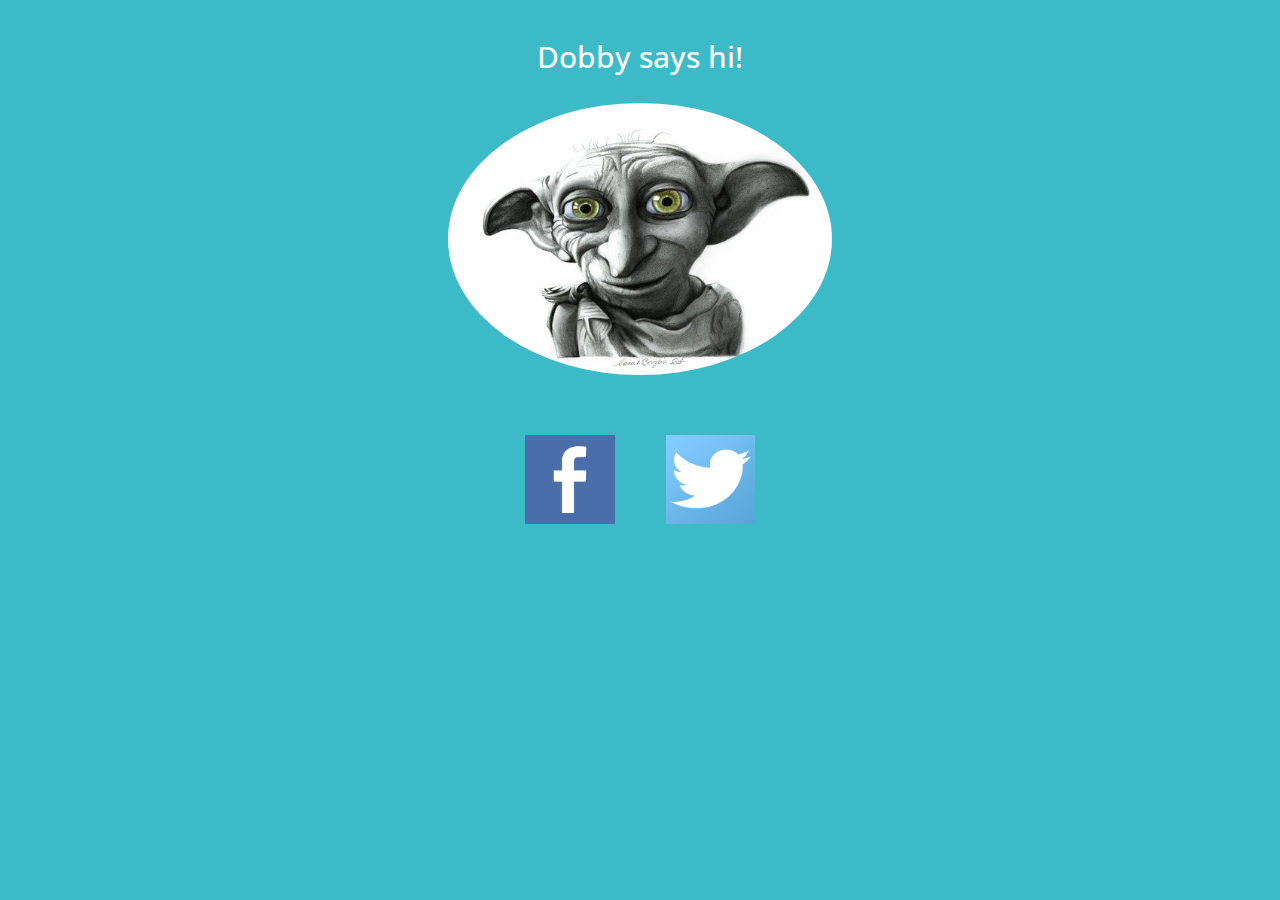
<file: index.html>
<!DOCTYPE html>
<html lang="en">

<head>
    <meta charset="utf-8">
    <meta http-equiv="X-UA-Compatible" content="IE=edge">
    <meta name="viewport" content="width=device-width, initial-scale=1">
    <meta name="description" content="">
    <meta name="author" content="">
    <link rel="icon" href="images/dobby_ico.jpg" type="image/x-icon"/>
    <title>Dobby!</title>
    <link rel="stylesheet" href="css/bootstrap.css" type="text/css">

    <!-- Bootstrap Core CSS -->
    <link rel="stylesheet" href="css/bootstrap.min.css" type="text/css">
    <link rel="stylesheet" href="css/bootstrap.css" type="text/css">

    <!-- Custom Fonts -->
    <link href='http://fonts.googleapis.com/css?family=Open+Sans:300italic,400italic,600italic,700italic,800italic,400,300,600,700,800' rel='stylesheet' type='text/css'>
    <link href='http://fonts.googleapis.com/css?family=Merriweather:400,300,300italic,400italic,700,700italic,900,900italic' rel='stylesheet' type='text/css'>
    <link rel="stylesheet" href="font-awesome/css/font-awesome.min.css" type="text/css">

    <!-- Plugin CSS -->
    <link rel="stylesheet" href="css/animate.min.css" type="text/css">

    <!-- Custom CSS -->
    <link rel="stylesheet" href="css/creative.css" type="text/css">
    <link rel="stylesheet" href="css/style.css" type="text/css">

    <!-- HTML5 Shim and Respond.js IE8 support of HTML5 elements and media queries -->
    <!-- WARNING: Respond.js doesn't work if you view the page via file:// -->
    <!--[if lt IE 9]>
        <script src="https://oss.maxcdn.com/libs/html5shiv/3.7.0/html5shiv.js"></script>
        <script src="https://oss.maxcdn.com/libs/respond.js/1.4.2/respond.min.js"></script>
    <![endif]-->
</head>

<body id="page-top">
<br>
<div align="middle">
    <h2 style="color:white;">Dobby says hi!</h2>
    <br>
    <img width="30%" class="img-circle" src="images/dobby_ico.jpg">
    <br>
    <br>
    <br>
    <br>
    <img width="7%" height="auto" src="images/facebook_ico.ico"/><t></t>&emsp; &emsp; &emsp;
    <img width="7%" height="auto" src="images/twitter_ico.png"/>
</div>
    <!-- jQuery -->
    <script src="js/jquery.js"></script>

    <!-- Bootstrap Core JavaScript -->
    <script src="js/bootstrap.min.js"></script>

    <!-- Plugin JavaScript -->
    <script src="js/jquery.easing.min.js"></script>
    <script src="js/jquery.fittext.js"></script>
    <script src="js/wow.min.js"></script>

    <!-- Custom Theme JavaScript -->
    <script src="js/creative.js"></script>

</body>

</html>
</file>
<file: css/style.css>
body {
    background-color: #3CBAC8;
}
.circle {
    border-radius: 50%;
    width: 200px;
    height: 200px;
    /* width and height can be anything, as long as they're equal */
}



.card {
    padding-top: 20px;
    margin: 10px 0 20px 0;
    background-color: rgba(214, 224, 226, 0.2);
    border-top-width: 0;
    border-bottom-width: 2px;
    -webkit-border-radius: 3px;
    -moz-border-radius: 3px;
    border-radius: 3px;
    -webkit-box-shadow: none;
    -moz-box-shadow: none;
    box-shadow: none;
    -webkit-box-sizing: border-box;
    -moz-box-sizing: border-box;
    box-sizing: border-box;
}

.card .card-heading {
    padding: 0 20px;
    margin: 0;
}

.card .card-heading.simple {
    font-size: 20px;
    font-weight: 300;
    color: #777;
    border-bottom: 1px solid #e5e5e5;
}

.card .card-heading.image img {
    display: inline-block;
    width: 46px;
    height: 46px;
    margin-right: 15px;
    vertical-align: top;
    border: 0;
    -webkit-border-radius: 50%;
    -moz-border-radius: 50%;
    border-radius: 50%;
}

.card .card-heading.image .card-heading-header {
    display: inline-block;
    vertical-align: top;
}

.card .card-heading.image .card-heading-header h3 {
    margin: 0;
    font-size: 14px;
    line-height: 16px;
    color: #262626;
}

.card .card-heading.image .card-heading-header span {
    font-size: 12px;
    color: #999999;
}

.card .card-body {
    padding: 0 20px;
    margin-top: 20px;
}

.card .card-media {
    padding: 0 20px;
    margin: 0 -14px;
}

.card .card-media img {
    max-width: 100%;
    max-height: 100%;
}

.card .card-actions {
    min-height: 30px;
    padding: 0 20px 20px 20px;
    margin: 20px 0 0 0;
}

.card .card-comments {
    padding: 20px;
    margin: 0;
    background-color: #f8f8f8;
}

.card .card-comments .comments-collapse-toggle {
    padding: 0;
    margin: 0 20px 12px 20px;
}

.card .card-comments .comments-collapse-toggle a,
.card .card-comments .comments-collapse-toggle span {
    padding-right: 5px;
    overflow: hidden;
    font-size: 12px;
    color: #999;
    text-overflow: ellipsis;
    white-space: nowrap;
}

.card-comments .media-heading {
    font-size: 13px;
    font-weight: bold;
}

.card.people {
    position: relative;
    display: inline-block;
    width: 170px;
    height: 300px;
    padding-top: 0;
    margin-left: 20px;
    overflow: hidden;
    vertical-align: top;
}

.card.people:first-child {
    margin-left: 0;
}

.card.people .card-top {
    position: absolute;
    top: 0;
    left: 0;
    display: inline-block;
    width: 170px;
    height: 150px;
    background-color: #ffffff;
}

.card.people .card-top.green {
    background-color: #53a93f;
}

.card.people .card-top.blue {
    background-color: #427fed;
}

.card.people .card-info {
    position: absolute;
    top: 150px;
    display: inline-block;
    width: 100%;
    height: 101px;
    overflow: hidden;
    background: #ffffff;
    -webkit-box-sizing: border-box;
    -moz-box-sizing: border-box;
    box-sizing: border-box;
}

.card.people .card-info .title {
    display: block;
    margin: 8px 14px 0 14px;
    overflow: hidden;
    font-size: 16px;
    font-weight: bold;
    line-height: 18px;
    color: #404040;
}

.card.people .card-info .desc {
    display: block;
    margin: 8px 14px 0 14px;
    overflow: hidden;
    font-size: 12px;
    line-height: 16px;
    color: #737373;
    text-overflow: ellipsis;
}

.card.people .card-bottom {
    position: absolute;
    bottom: 0;
    left: 0;
    display: inline-block;
    width: 100%;
    padding: 10px 20px;
    line-height: 29px;
    text-align: center;
    -webkit-box-sizing: border-box;
    -moz-box-sizing: border-box;
    box-sizing: border-box;
}

.card.hovercard {
    position: relative;
    padding-top: 0;
    overflow: hidden;
    text-align: center;
    background-color: rgba(214, 224, 226, 0.2);
}

.card.hovercard .cardheader {
    background: url("http://lorempixel.com/850/280/nature/4/");
    background-size: cover;
    height: 135px;
}

.card.hovercard .avatar {
    position: relative;
    top: -50px;
    margin-bottom: -50px;
}

.card.hovercard .avatar img {
    width: 100px;
    height: 100px;
    max-width: 100px;
    max-height: 100px;
    -webkit-border-radius: 50%;
    -moz-border-radius: 50%;
    border-radius: 50%;
    border: 5px solid rgba(255,255,255,0.5);
}

.card.hovercard .info {
    padding: 4px 8px 10px;
}

.card.hovercard .info .title {
    margin-bottom: 4px;
    font-size: 24px;
    line-height: 1;
    color: #262626;
    vertical-align: middle;
}

.card.hovercard .info .desc {
    overflow: hidden;
    font-size: 12px;
    line-height: 20px;
    color: #737373;
    text-overflow: ellipsis;
}

.card.hovercard .bottom {
    padding: 0 20px;
    margin-bottom: 17px;
}

.btn{ border-radius: 50%; width:32px; height:32px; line-height:18px;  }
</file>
<file: css/creative.css>
/*!
 * Start Bootstrap - Creative Bootstrap Theme (http://startbootstrap.com)
 * Code licensed under the Apache License v2.0.
 * For details, see http://www.apache.org/licenses/LICENSE-2.0.
 */

html,
body {
    width: 100%;
    height: 100%;
}

body {
    font-family: Merriweather,'Helvetica Neue',Arial,sans-serif;
}

hr {
    max-width: 50px;
    border-color: #f05f40;
    border-width: 3px;
}

hr.light {
    border-color: #fff;
}

a {
    color: #f05f40;
    -webkit-transition: all .35s;
    -moz-transition: all .35s;
    transition: all .35s;
}

a:hover,
a:focus {
    color: #eb3812;
}

h1,
h2,
h3,
h4,
h5,
h6 {
    font-family: 'Open Sans','Helvetica Neue',Arial,sans-serif;
}

p {
    margin-bottom: 20px;
    font-size: 16px;
    line-height: 1.5;
}

.bg-primary {
    background-color: #f05f40;
}

.bg-dark {
    color: #fff;
    background-color: #222;
}

.text-faded {
    color: rgba(255,255,255,.7);
}

section {
    padding: 100px 0;
}

aside {
    padding: 50px 0;
}

.no-padding {
    padding: 0;
}

.navbar-default {
    border-color: rgba(34,34,34,.05);
    font-family: 'Open Sans','Helvetica Neue',Arial,sans-serif;
    background-color: #fff;
    -webkit-transition: all .35s;
    -moz-transition: all .35s;
    transition: all .35s;
}

.navbar-default .navbar-header .navbar-brand {
    text-transform: uppercase;
    font-family: 'Open Sans','Helvetica Neue',Arial,sans-serif;
    font-weight: 700;
    color: #f05f40;
}

.navbar-default .navbar-header .navbar-brand:hover,
.navbar-default .navbar-header .navbar-brand:focus {
    color: #eb3812;
}

.navbar-default .nav > li>a,
.navbar-default .nav>li>a:focus {
    text-transform: uppercase;
    font-size: 13px;
    font-weight: 700;
    color: #222;
}

.navbar-default .nav > li>a:hover,
.navbar-default .nav>li>a:focus:hover {
    color: #f05f40;
}

.navbar-default .nav > li.active>a,
.navbar-default .nav>li.active>a:focus {
    color: #f05f40!important;
    background-color: transparent;
}

.navbar-default .nav > li.active>a:hover,
.navbar-default .nav>li.active>a:focus:hover {
    background-color: transparent;
}

@media(min-width:768px) {
    .navbar-default {
        border-color: rgba(255,255,255,.3);
        background-color: transparent;
    }

    .navbar-default .navbar-header .navbar-brand {
        color: rgba(255,255,255,.7);
    }

    .navbar-default .navbar-header .navbar-brand:hover,
    .navbar-default .navbar-header .navbar-brand:focus {
        color: #fff;
    }

    .navbar-default .nav > li>a,
    .navbar-default .nav>li>a:focus {
        color: rgba(255,255,255,.7);
    }

    .navbar-default .nav > li>a:hover,
    .navbar-default .nav>li>a:focus:hover {
        color: #fff;
    }

    .navbar-default.affix {
        border-color: rgba(34,34,34,.05);
        background-color: #fff;
    }

    .navbar-default.affix .navbar-header .navbar-brand {
        font-size: 14px;
        color: #f05f40;
    }

    .navbar-default.affix .navbar-header .navbar-brand:hover,
    .navbar-default.affix .navbar-header .navbar-brand:focus {
        color: #eb3812;
    }

    .navbar-default.affix .nav > li>a,
    .navbar-default.affix .nav>li>a:focus {
        color: #222;
    }

    .navbar-default.affix .nav > li>a:hover,
    .navbar-default.affix .nav>li>a:focus:hover {
        color: #f05f40;
    }
}

header {
    position: relative;
    width: 100%;
    min-height: auto;
    text-align: center;
    color: #fff;
    background-image: url(../img/header.jpg);
    background-position: center;
    -webkit-background-size: cover;
    -moz-background-size: cover;
    background-size: cover;
    -o-background-size: cover;
}

header .header-content {
    position: relative;
    width: 100%;
    padding: 100px 15px;
    text-align: center;
}

header .header-content .header-content-inner h1 {
    margin-top: 0;
    margin-bottom: 0;
    text-transform: uppercase;
    font-weight: 700;
}

header .header-content .header-content-inner hr {
    margin: 30px auto;
}

header .header-content .header-content-inner p {
    margin-bottom: 50px;
    font-size: 16px;
    font-weight: 300;
    color: rgba(255,255,255,.7);
}

@media(min-width:768px) {
    header {
        min-height: 100%;
    }

    header .header-content {
        position: absolute;
        top: 50%;
        padding: 0 50px;
        -webkit-transform: translateY(-50%);
        -ms-transform: translateY(-50%);
        transform: translateY(-50%);
    }

    header .header-content .header-content-inner {
        margin-right: auto;
        margin-left: auto;
        max-width: 1000px;
    }

    header .header-content .header-content-inner p {
        margin-right: auto;
        margin-left: auto;
        max-width: 80%;
        font-size: 18px;
    }
}

.section-heading {
    margin-top: 0;
}

.service-box {
    margin: 50px auto 0;
    max-width: 400px;
}

@media(min-width:992px) {
    .service-box {
        margin: 20px auto 0;
    }
}

.service-box p {
    margin-bottom: 0;
}

.portfolio-box {
    display: block;
    position: relative;
    margin: 0 auto;
    max-width: 650px;
}

.portfolio-box .portfolio-box-caption {
    display: block;
    position: absolute;
    bottom: 0;
    width: 100%;
    height: 100%;
    text-align: center;
    color: #fff;
    opacity: 0;
    background: rgba(240,95,64,.9);
    -webkit-transition: all .35s;
    -moz-transition: all .35s;
    transition: all .35s;
}

.portfolio-box .portfolio-box-caption .portfolio-box-caption-content {
    position: absolute;
    top: 50%;
    width: 100%;
    text-align: center;
    transform: translateY(-50%);
}

.portfolio-box .portfolio-box-caption .portfolio-box-caption-content .project-category,
.portfolio-box .portfolio-box-caption .portfolio-box-caption-content .project-name {
    padding: 0 15px;
    font-family: 'Open Sans','Helvetica Neue',Arial,sans-serif;
}

.portfolio-box .portfolio-box-caption .portfolio-box-caption-content .project-category {
    text-transform: uppercase;
    font-size: 14px;
    font-weight: 600;
}

.portfolio-box .portfolio-box-caption .portfolio-box-caption-content .project-name {
    font-size: 18px;
}

.portfolio-box:hover .portfolio-box-caption {
    opacity: 1;
}

@media(min-width:768px) {
    .portfolio-box .portfolio-box-caption .portfolio-box-caption-content .project-category {
        font-size: 16px;
    }

    .portfolio-box .portfolio-box-caption .portfolio-box-caption-content .project-name {
        font-size: 22px;
    }
}

.call-to-action h2 {
    margin: 0 auto 20px;
}

.text-primary {
    color: #f05f40;
}

.no-gutter > [class*=col-] {
    padding-right: 0;
    padding-left: 0;
}

.btn-default {
    border-color: #fff;
    color: #222;
    background-color: #fff;
    -webkit-transition: all .35s;
    -moz-transition: all .35s;
    transition: all .35s;
}

.btn-default:hover,
.btn-default:focus,
.btn-default.focus,
.btn-default:active,
.btn-default.active,
.open > .dropdown-toggle.btn-default {
    border-color: #ededed;
    color: #222;
    background-color: #f2f2f2;
}

.btn-default:active,
.btn-default.active,
.open > .dropdown-toggle.btn-default {
    background-image: none;
}

.btn-default.disabled,
.btn-default[disabled],
fieldset[disabled] .btn-default,
.btn-default.disabled:hover,
.btn-default[disabled]:hover,
fieldset[disabled] .btn-default:hover,
.btn-default.disabled:focus,
.btn-default[disabled]:focus,
fieldset[disabled] .btn-default:focus,
.btn-default.disabled.focus,
.btn-default[disabled].focus,
fieldset[disabled] .btn-default.focus,
.btn-default.disabled:active,
.btn-default[disabled]:active,
fieldset[disabled] .btn-default:active,
.btn-default.disabled.active,
.btn-default[disabled].active,
fieldset[disabled] .btn-default.active {
    border-color: #fff;
    background-color: #fff;
}

.btn-default .badge {
    color: #fff;
    background-color: #222;
}

.btn-primary {
    border-color: #f05f40;
    color: #fff;
    background-color: #f05f40;
    -webkit-transition: all .35s;
    -moz-transition: all .35s;
    transition: all .35s;
}

.btn-primary:hover,
.btn-primary:focus,
.btn-primary.focus,
.btn-primary:active,
.btn-primary.active,
.open > .dropdown-toggle.btn-primary {
    border-color: #ed431f;
    color: #fff;
    background-color: #ee4b28;
}

.btn-primary:active,
.btn-primary.active,
.open > .dropdown-toggle.btn-primary {
    background-image: none;
}

.btn-primary.disabled,
.btn-primary[disabled],
fieldset[disabled] .btn-primary,
.btn-primary.disabled:hover,
.btn-primary[disabled]:hover,
fieldset[disabled] .btn-primary:hover,
.btn-primary.disabled:focus,
.btn-primary[disabled]:focus,
fieldset[disabled] .btn-primary:focus,
.btn-primary.disabled.focus,
.btn-primary[disabled].focus,
fieldset[disabled] .btn-primary.focus,
.btn-primary.disabled:active,
.btn-primary[disabled]:active,
fieldset[disabled] .btn-primary:active,
.btn-primary.disabled.active,
.btn-primary[disabled].active,
fieldset[disabled] .btn-primary.active {
    border-color: #f05f40;
    background-color: #f05f40;
}

.btn-primary .badge {
    color: #f05f40;
    background-color: #fff;
}

.btn {
    border: 0;
    border-radius: 300px;
    text-transform: uppercase;
    font-family: 'Open Sans','Helvetica Neue',Arial,sans-serif;
    font-weight: 700;
}

.btn-xl {
    padding: 15px 30px;
}

::-moz-selection {
    text-shadow: none;
    color: #fff;
    background: #222;
}

::selection {
    text-shadow: none;
    color: #fff;
    background: #222;
}

img::selection {
    color: #fff;
    background: 0 0;
}

img::-moz-selection {
    color: #fff;
    background: 0 0;
}

body {
    webkit-tap-highlight-color: #222;
}
</file>
